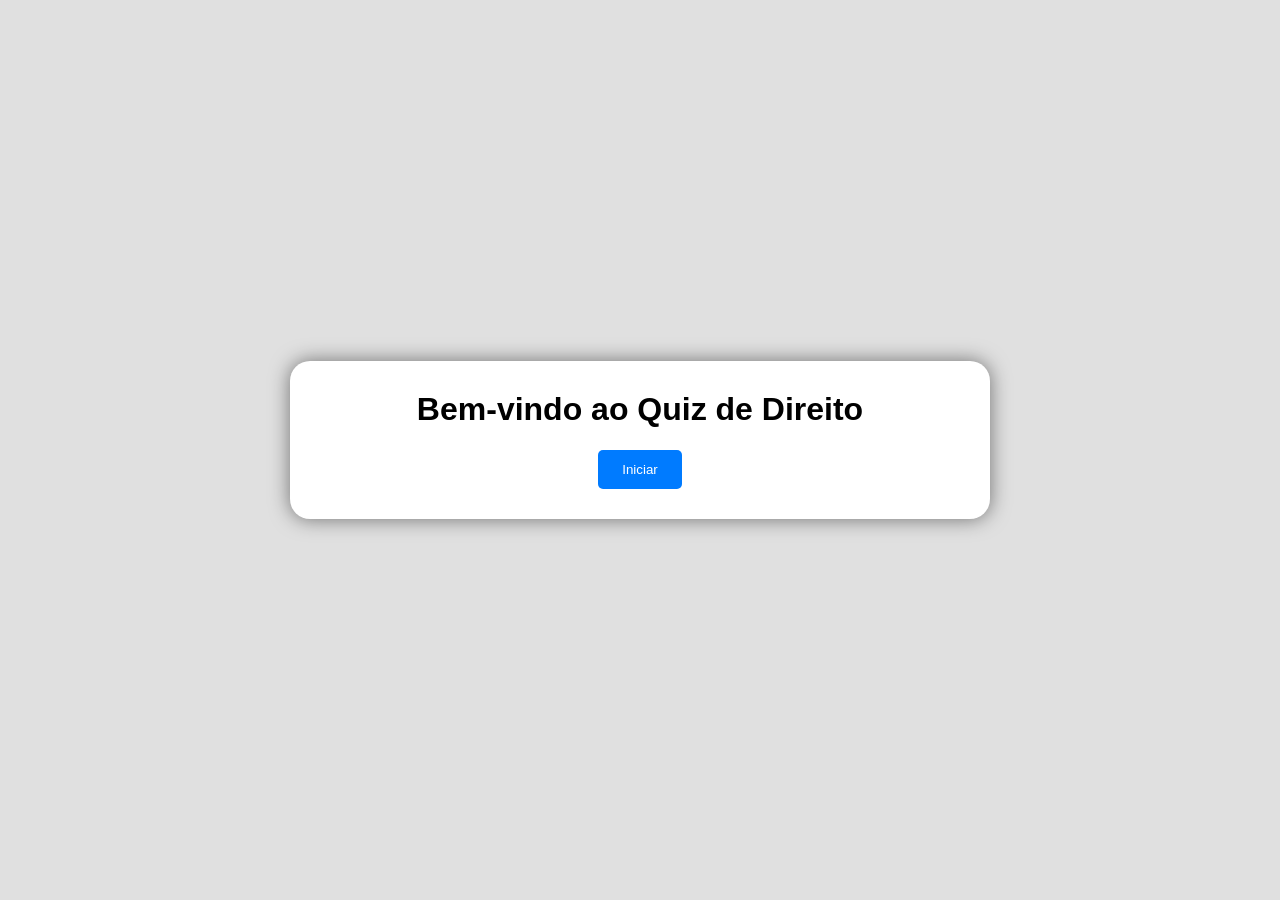
<file: index.html>
<!DOCTYPE html>
<html lang="en">
<head>
    <meta charset="UTF-8">
    <meta name="viewport" content="width=device-width, initial-scale=1.0">
    <title>Homepage - Quiz de Direito</title>
    <link rel="stylesheet" href="styles.css">
</head>
<body class="homepage">
    <div id="homepage-container">
        <h1>Bem-vindo ao Quiz de Direito</h1>
        <button id="start-quiz" onclick="location.href='quiz.html'">Iniciar</button>
    </div>
</body>
</html>
</file>
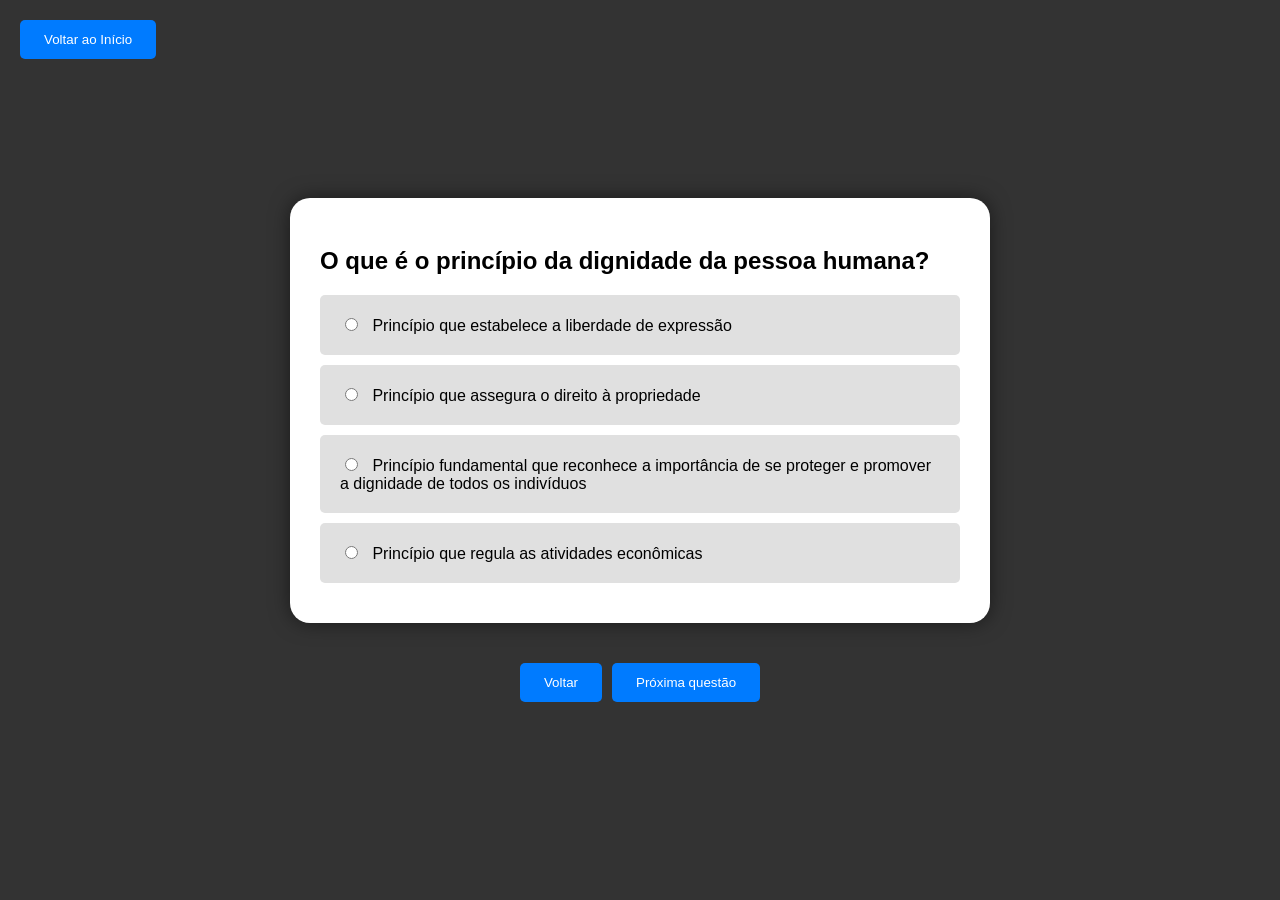
<file: quiz.html>
<!DOCTYPE html>
<html lang="en">
<head>
    <meta charset="UTF-8">
    <meta name="viewport" content="width=device-width, initial-scale=1.0">
    <title>Quiz de Direito</title>
    <link rel="stylesheet" href="styles.css">
</head>
<body>
    <div id="quiz-container">
        <h1>Quiz de Direito</h1>
        <div id="result"></div>
    </div>
    <div id="button-container">
        <button id="prev-question">Voltar</button>
        <button id="next-question">Próxima questão</button>
    </div>
    <div id="back-button-container">
        <button id="back-to-home" onclick="location.href='index.html'">Voltar ao Início</button>
    </div>
    <script src="script.js"></script>
</body>
</html>
</file>
<file: styles.css>
body {
    font-family: Arial, sans-serif;
    background-color: #333;
    color: #f5f5f5;
    margin: 0;
    padding: 0;
    display: flex;
    flex-direction: column;
    align-items: center;
    justify-content: center;
    height: 100vh;
}

.homepage {
    background-color: hsla(160, 0%, 88%, 1); /* Cor de fundo semelhante ao das alternativas */
}

#homepage-container {
    background-color: white;
    color: black;
    padding: 30px;
    border-radius: 20px;
    box-shadow: 0 0 20px rgba(0, 0, 0, 0.5);
    margin-bottom: 20px;
    text-align: center;
    width: 100%;
    max-width: 700px;
    box-sizing: border-box;
}

#quiz-container {
    background-color: white;
    color: black;
    padding: 30px;
    border-radius: 20px;
    box-shadow: 0 0 20px rgba(0, 0, 0, 0.5);
    margin-bottom: 20px;
    width: 100%;
    max-width: 700px;
    box-sizing: border-box;
    overflow-y: auto; /* Adiciona rolagem vertical se necessário */
    max-height: 500px; /* Altura máxima para limitar a área de exibição */
}

h1 {
    margin-top: 0;
    font-size: 2em;
}

h2 {
    margin-bottom: 20px;
}

form label {
    display: block;
    margin-bottom: 10px;
    background-color: hsla(160, 0%, 88%, 1);
    padding: 20px;
    border-radius: 5px;
    cursor: pointer;
}

form label:hover {
    background-color: hsla(160, 0%, 80%, 1);
}

input[type="radio"] {
    margin-right: 10px;
}

#button-container {
    display: flex;
    justify-content: center;
    gap: 10px;
    width: 100%;
    max-width: 700px;
    box-sizing: border-box;
    margin-top: 20px;
}

#back-button-container {
    position: absolute;
    top: 20px;
    left: 20px;
    width: fit-content;
    box-sizing: border-box;
}

button {
    padding: 12px 24px;
    background-color: #007bff;
    border: none;
    border-radius: 5px;
    color: #fff;
    cursor: pointer;
}

button:hover {
    background-color: #0056b3;
}

.correct {
    color: green;
}

.incorrect {
    color: red;
}

#quiz-container.results {
    background-color: white;
    color: black;
    padding: 30px;
    border-radius: 20px;
    box-shadow: 0 0 20px rgba(0, 0, 0, 0.5);
    margin-bottom: 20px;
    width: 100%;
    max-width: 700px;
    box-sizing: border-box;
    overflow-y: auto; /* Adiciona rolagem vertical se necessário */
    max-height: 1500px; /* Altura máxima para a área de resultados */
}
</file>
